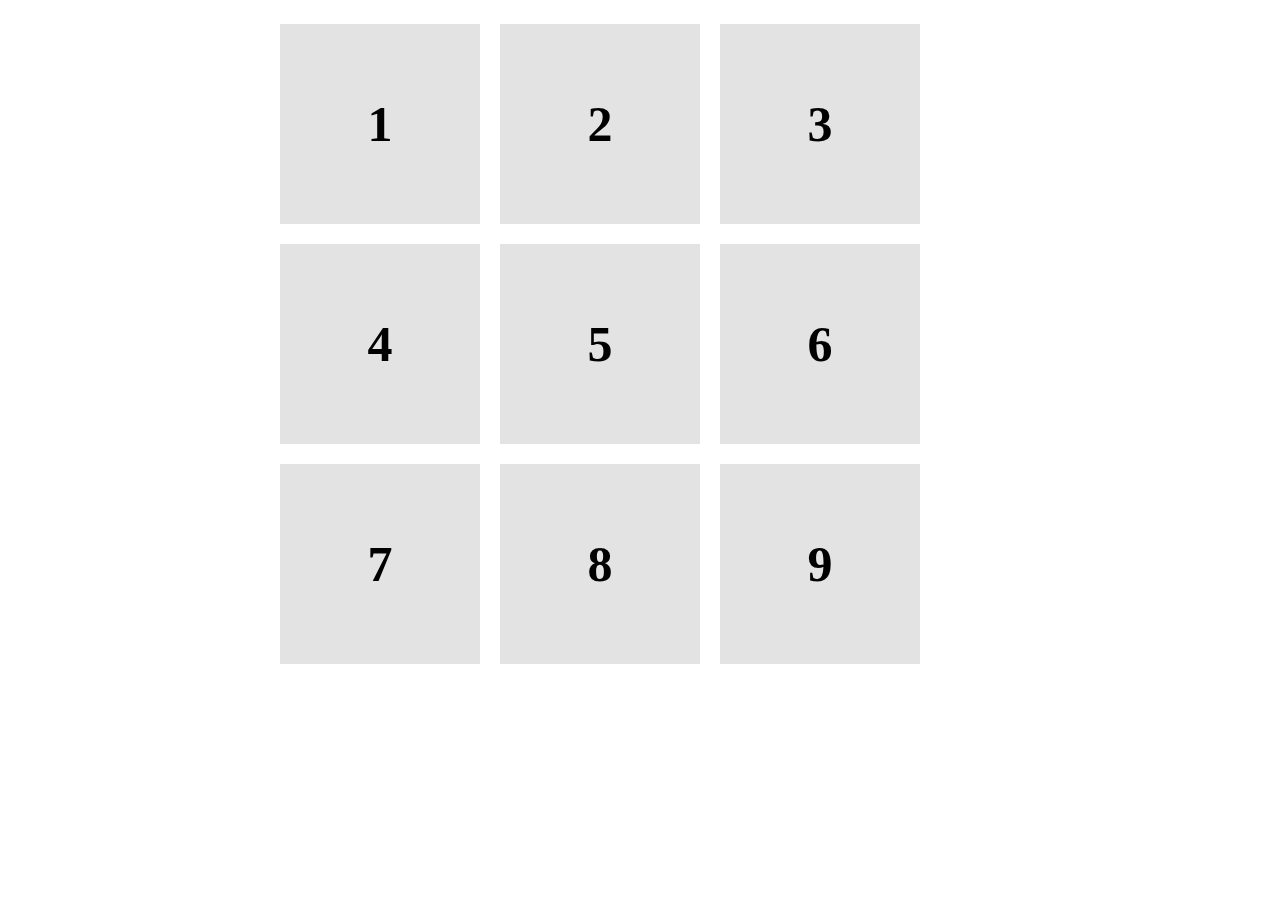
<file: adjacent selectors/index.html>
<!doctype html>
<html>
<head>
	<title>Border-Radius</title>
	<link rel="stylesheet" href="style.css" />
</head>
<body>

<div class="container">
	<ul>
		<li>1</li>
		<li>2</li>
		<li>3</li>
		<li>4</li>
		<li>5</li>
		<li>6</li>
		<li>7</li>
		<li>8</li>
		<li>9</li>
	</ul>
<!-- 
	<p>How are you today?</p>
	<h2>Hi There</h2>
	<h3>What's Up?</h3>
	<p>How are you today?</p> -->


</div>



</body>
</html>
</file>
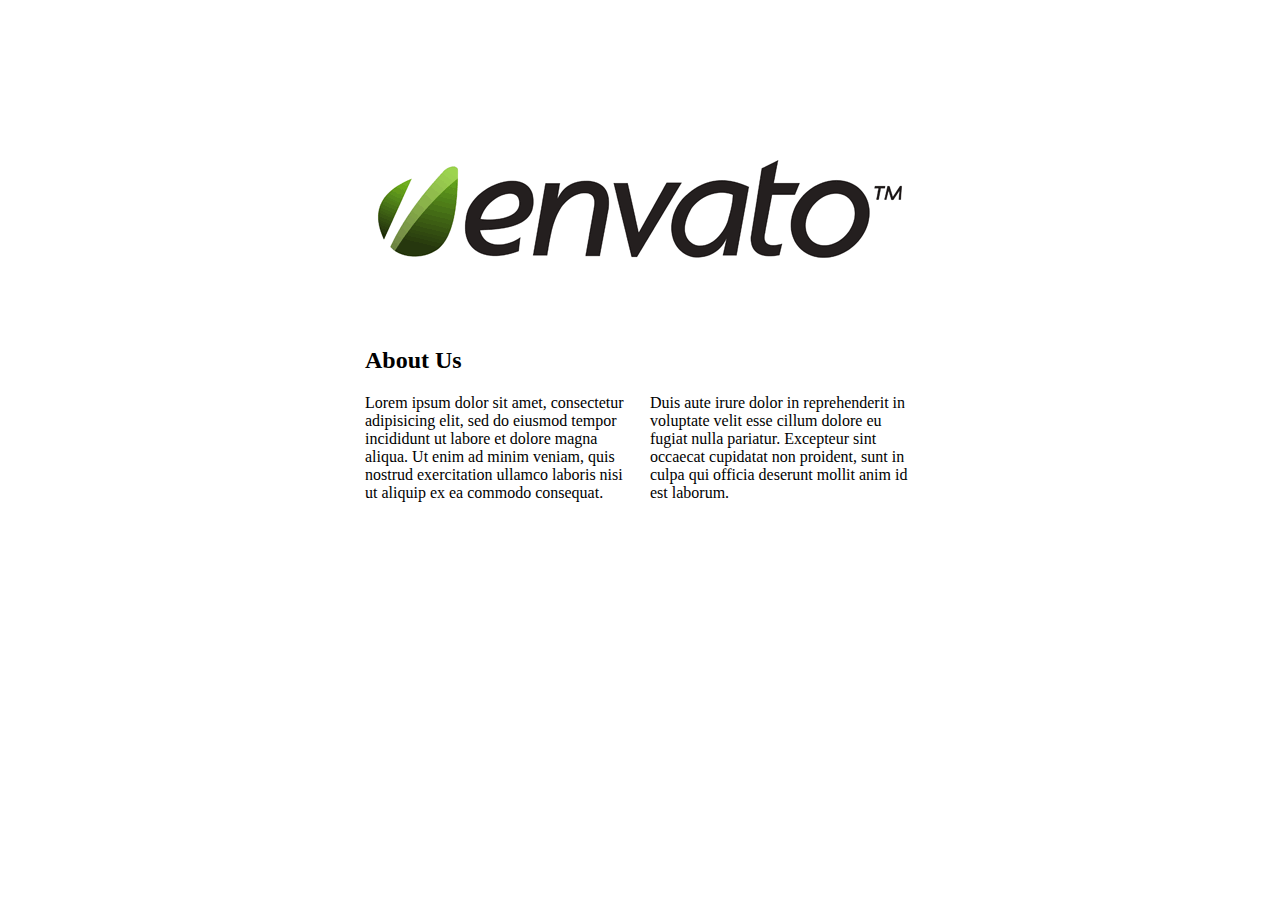
<file: columns/index.html>
<!doctype html>
<html>
<head>
	<title>Columns</title>
	<link rel="stylesheet" href="style.css" />
</head>
<body>

	<img src="envatoLogo.png" alt="Envato">
	<h2> About Us</h2>
	<p>
		Lorem ipsum dolor sit amet, consectetur adipisicing elit, sed do eiusmod
		tempor incididunt ut labore et dolore magna aliqua. Ut enim ad minim veniam,
		quis nostrud exercitation ullamco laboris nisi ut aliquip ex ea commodo
		consequat. Duis aute irure dolor in reprehenderit in voluptate velit esse
		cillum dolore eu fugiat nulla pariatur. Excepteur sint occaecat cupidatat non
		proident, sunt in culpa qui officia deserunt mollit anim id est laborum.
	</p>

</body>
</html>
</file>
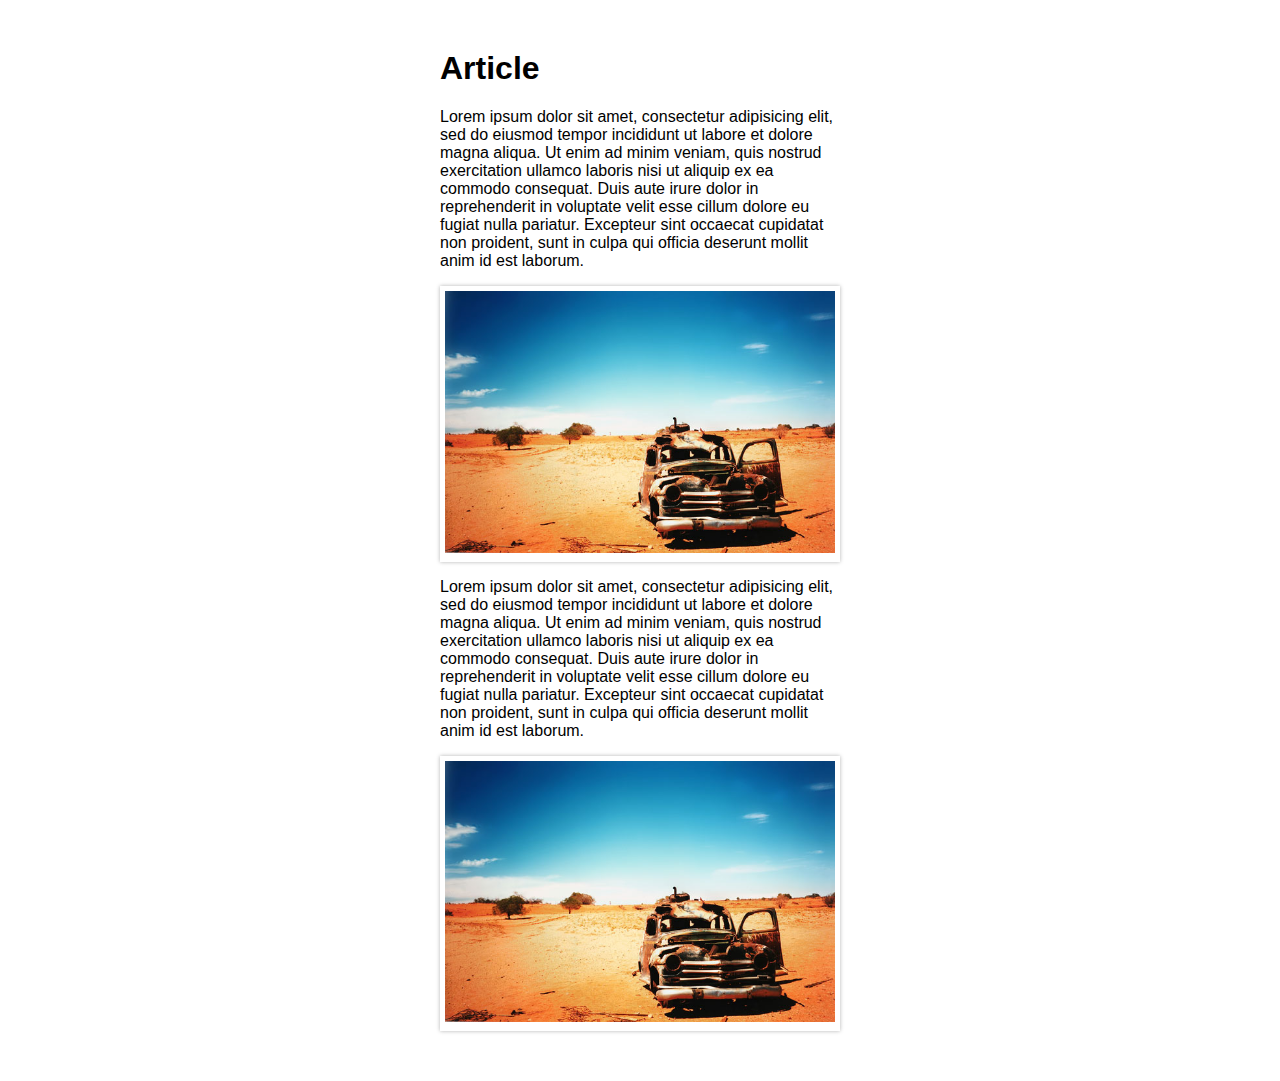
<file: image-captions/index.html>
<!doctype html>
<html>
<head>
	<title>Animations</title>
	<link rel="stylesheet" href="style.css">
</head>
<body>
<h1>Article</h1>
<p>
	Lorem ipsum dolor sit amet, consectetur adipisicing elit, sed do eiusmod
	tempor incididunt ut labore et dolore magna aliqua. Ut enim ad minim veniam,
	quis nostrud exercitation ullamco laboris nisi ut aliquip ex ea commodo
	consequat. Duis aute irure dolor in reprehenderit in voluptate velit esse
	cillum dolore eu fugiat nulla pariatur. Excepteur sint occaecat cupidatat non
	proident, sunt in culpa qui officia deserunt mollit anim id est laborum.
</p>	


<figure>
	<img src="photo.jpg" alt="car">
	<figcaption>
		<h3>Heading Goes Here</h3>
		<p>
			Lorem ipsum dolor sit amet, consectetur adipisicing elit, sed do eiusmod
			tempor incididunt ut labore et dolore magna aliqua.
		</p>
		<p>
			Lorem ipsum dolor sit amet, consectetur adipisicing elit, sed do eiusmod
			tempor incididunt ut labore et dolore magna aliqua.
		</p>
		<p><a href="#">Read More...</a></p>
	</figcaption>
</figure>

<p>
	Lorem ipsum dolor sit amet, consectetur adipisicing elit, sed do eiusmod
	tempor incididunt ut labore et dolore magna aliqua. Ut enim ad minim veniam,
	quis nostrud exercitation ullamco laboris nisi ut aliquip ex ea commodo
	consequat. Duis aute irure dolor in reprehenderit in voluptate velit esse
	cillum dolore eu fugiat nulla pariatur. Excepteur sint occaecat cupidatat non
	proident, sunt in culpa qui officia deserunt mollit anim id est laborum.
</p>

<figure>
	<img src="photo.jpg" alt="car">
	<figcaption>
		<h3>Heading Goes Here</h3>
		<p>
			Lorem ipsum dolor sit amet, consectetur adipisicing elit, sed do eiusmod
			tempor incididunt ut labore et dolore magna aliqua.
		</p>
		<p>
			Lorem ipsum dolor sit amet, consectetur adipisicing elit, sed do eiusmod
			tempor incididunt ut labore et dolore magna aliqua.
		</p>
		<p><a href="#">Read More...</a></p>
	</figcaption>
</figure>	

</body>
</html>
</file>
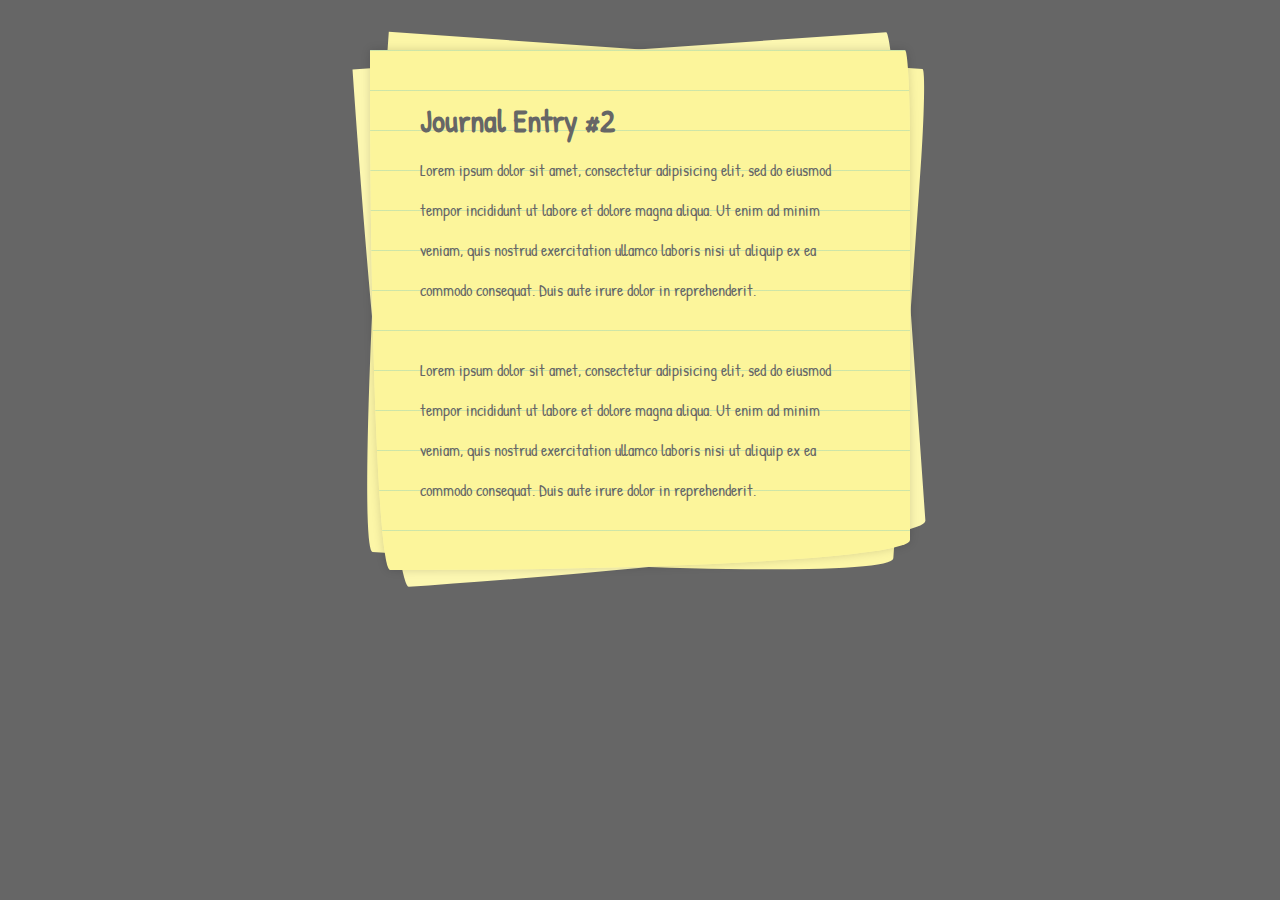
<file: journal/index.html>
<!doctype html>
<html>
<head>
	<title>Journal</title>
	<link href='http://fonts.googleapis.com/css?family=Patrick+Hand' rel='stylesheet'>
	<link rel="stylesheet" href="style.css">
</head>
<body>

<article contenteditable>
	<h1>Journal Entry #2</h1>
	<p>
		Lorem ipsum dolor sit amet, consectetur adipisicing elit, sed do eiusmod
		tempor incididunt ut labore et dolore magna aliqua. Ut enim ad minim veniam,
		quis nostrud exercitation ullamco laboris nisi ut aliquip ex ea commodo
		consequat. Duis aute irure dolor in reprehenderit.
	</p>
	<p>
		Lorem ipsum dolor sit amet, consectetur adipisicing elit, sed do eiusmod
		tempor incididunt ut labore et dolore magna aliqua. Ut enim ad minim veniam,
		quis nostrud exercitation ullamco laboris nisi ut aliquip ex ea commodo
		consequat. Duis aute irure dolor in reprehenderit.
	</p>
</article>

<script src="http://localhost:35729/livereload.js"></script>


</html>
</file>
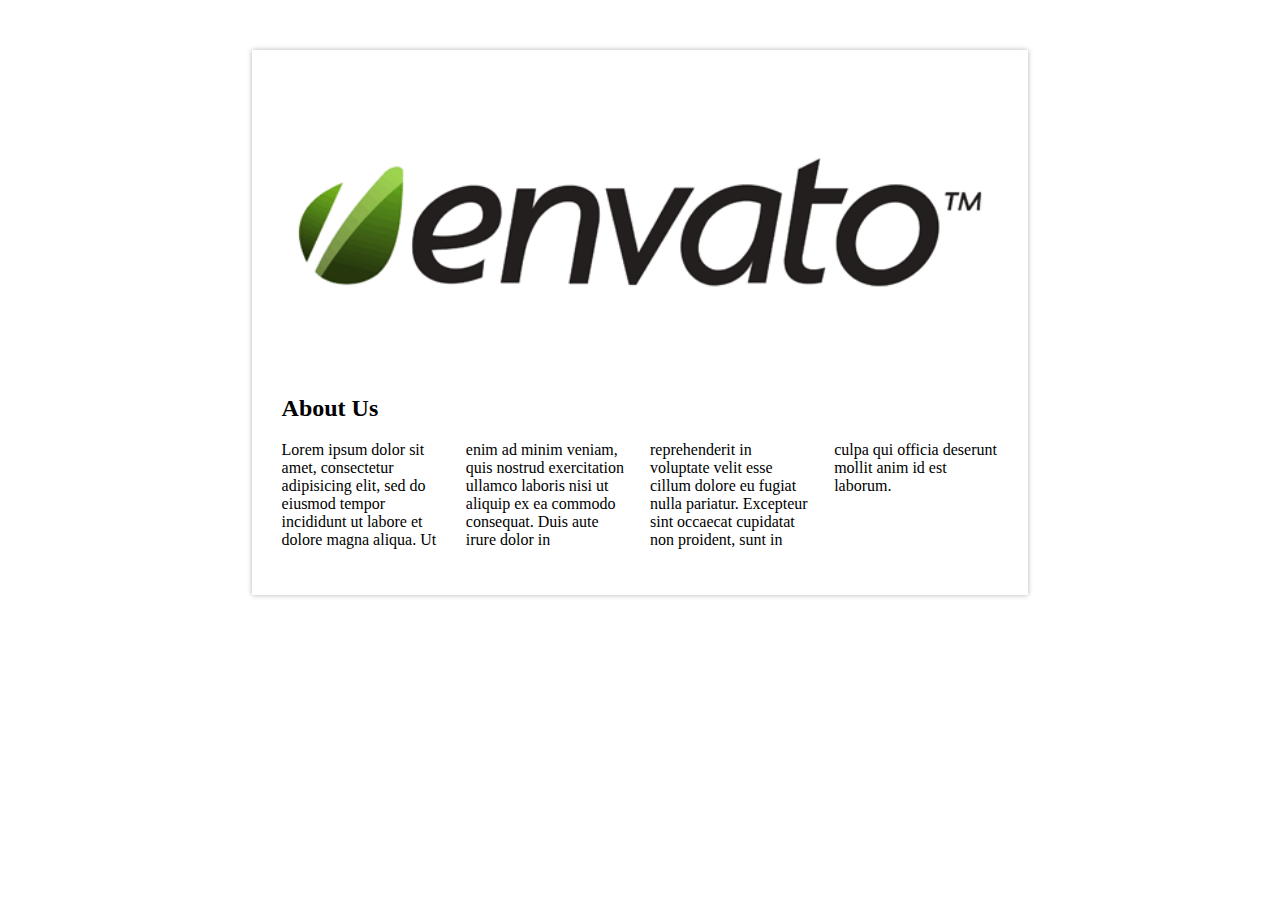
<file: media-queries/index.html>
<!doctype html>
<html>
<head>
	<title>Columns</title>
	<link rel="stylesheet" href="style.css" />
	<!-- <link rel="stylesheet" href="small.css" media="screen and (max-width: 500px)"> -->
</head>
<body>

	<section>
		<img src="envatoLogo.png" alt="Envato">
		<h2> About Us</h2>
		<p>
			Lorem ipsum dolor sit amet, consectetur adipisicing elit, sed do eiusmod
			tempor incididunt ut labore et dolore magna aliqua. Ut enim ad minim veniam,
			quis nostrud exercitation ullamco laboris nisi ut aliquip ex ea commodo
			consequat. Duis aute irure dolor in reprehenderit in voluptate velit esse
			cillum dolore eu fugiat nulla pariatur. Excepteur sint occaecat cupidatat non
			proident, sunt in culpa qui officia deserunt mollit anim id est laborum.
		</p>
	</section>

</body>
</html>
</file>
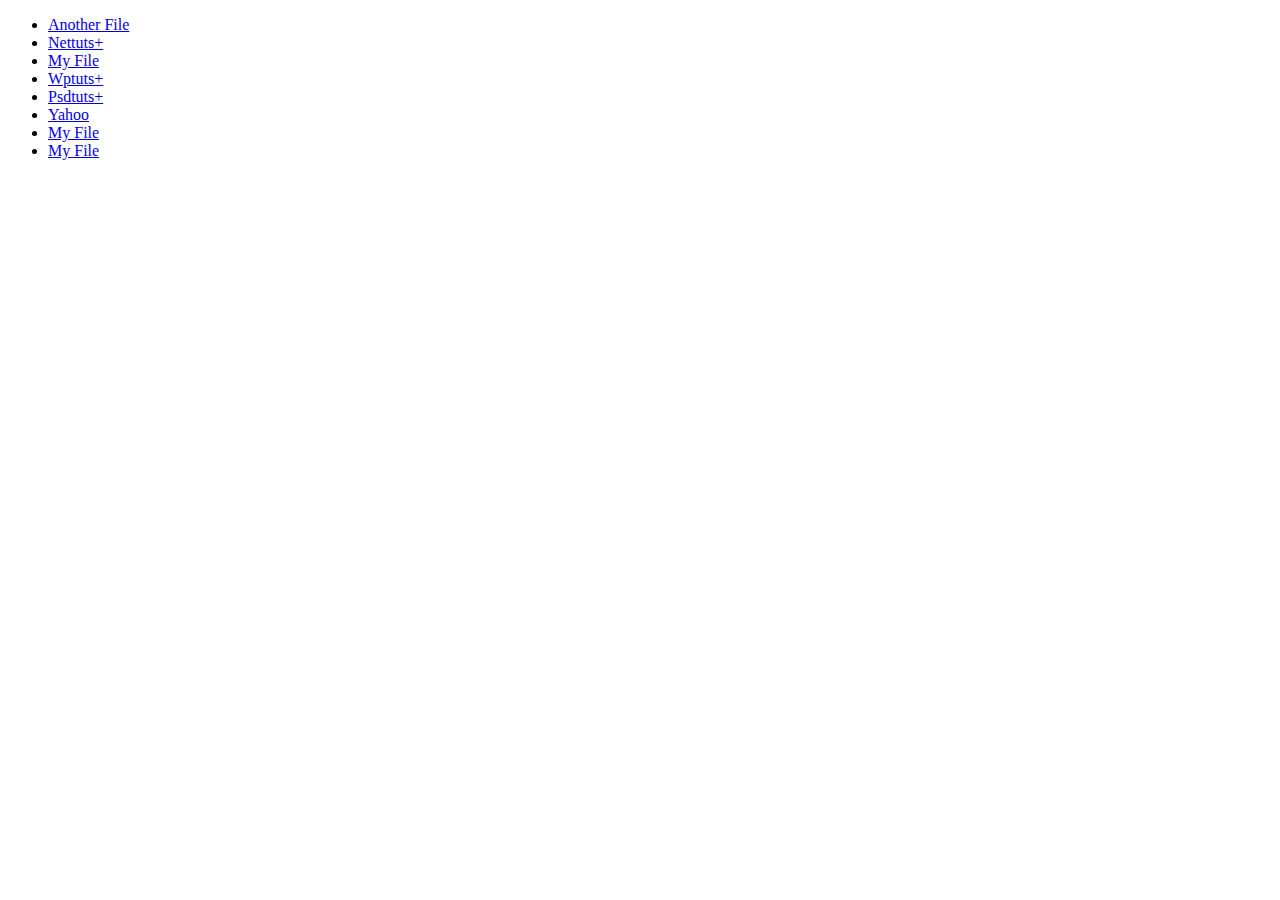
<file: adjacent selectors/index2.html>
<!doctype html>
<html>
<head>
	<title>Border-Radius</title>
	<link rel="stylesheet" href="style2.css" />
</head>
<body>

<ul>
	<li><a href="http://myfile.pdf">Another File</a></li>
	<li><a href="http://net.tutsplus.com">Nettuts+</a></li>
	<li><a href="somePage.html">My File</a></li>
	<li><a href="http://wp.tutsplus.com">Wptuts+</li>
	<li><a href="http://psd.tutsplus.com">Psdtuts+</li>
	<li><a href="http://yahoo.com">Yahoo</a></li>
	<li><a href="http://myfile.pdf">My File</a></li>
	<li><a href="myfile.pdf">My File</a></li>

</ul>

</body>
</html>
</file>
<file: adjacent selectors/style.css>
.container {
	width: 800px;
	margin: auto;
	overflow: hidden;
}

li {
	float: left;
	margin-right: 20px;
	margin-bottom: 20px;
	list-style: none;
	width: 200px;
	height: 200px;
	line-height: 200px;
	text-align: center;
	font-size: 50px;
	font-weight: bold;
	background: #e3e3e3;
}

/*li:first-child {
	background: green;
}

li:last-child {
	background: yellow;
}*/

/*li:nth-child(3n+2) {
	background: green;
}*/

/*h2 + p, h2 ~ p {
	font-size: 1.5em;
}*/
</file>
<file: columns/style.css>
body {
	width: 550px;
	margin: 100px auto;
}

p {

	-webkit-columns: 2;
	-moz-columns: 2;
	columns: 2;

	-webkit-column-gap: 20px;
	-moz-column-gap: 20px;
	column-gap: 20px;
}
</file>
<file: image-captions/style.css>
body {
   width:400px;
   margin:50px auto;
   font-family:sans-serif;
}

img {
   width:100%;
}

figure {
   margin:0;
   position:relative;
   border:5px solid white;

   -webkit-box-shadow:0 0 4px rgba(0,0,0,.3);
   -moz-box-shadow:0 0 4px rgba(0,0,0,.3);
   box-shadow:0 0 4px rgba(0,0,0,.3);
   display:block;
   cursor:pointer;
   overflow:hidden;
}

figure:hover figcaption {
   -ms-filter:"progid:DXImageTransform.Microsoft.Alpha(Opacity=100)";
   filter:alpha(opacity=100);
   opacity:1;

   -webkit-transform:rotate(0);
   -moz-transform:rotate(0);
   -o-transform:rotate(0);
   -ms-transform:rotate(0);
   transform:rotate(0);
   top:0;
}

figcaption {
   -ms-filter:"progid:DXImageTransform.Microsoft.Alpha(Opacity=0)";
   filter:alpha(opacity=0);
   opacity:0;
   position:absolute;
   height:100%;
   width:100%;
   top:-100%;
   background:rgba(0,0,0,.4);
   color:white;

   -webkit-transition:all .4s ease-in;
   -moz-transition:all .4s ease-in;
   -o-transition:all .4s ease-in;
   -ms-transition:all .4s ease-in;
   transition:all .4s ease-in;

   -webkit-transition-delay:.5s;
   -moz-transition-delay:.5s;
   -o-transition-delay:.5s;
   -ms-transition-delay:.5s;
   transition-delay:.5s;

   -webkit-transform:rotate(360deg);
   -moz-transform:rotate(360deg);
   -o-transform:rotate(360deg);
   -ms-transform:rotate(360deg);
   transform:rotate(360deg);
}

figure img {
   -webkit-transition:all 1.5s;
   -moz-transition:all 1.5s;
   -o-transition:all 1.5s;
   -ms-transition:all 1.5s;
   transition:all 1.5s;
}

figure:hover img {
   -webkit-transform:scale(1.1);
   -moz-transform:scale(1.1);
   -o-transform:scale(1.1);
   -ms-transform:scale(1.1);
   transform:scale(1.1);
}

figcaption h3,figcaption p {
   padding:10px 20px;
   margin-bottom:0;
   margin-top:0;
   position:relative;
   left:100%;

   -webkit-transition:all .4s;
   -moz-transition:all .4s;
   -o-transition:all .4s;
   -ms-transition:all .4s;
   transition:all .4s;
}

figure:hover h3,figure:hover p {
   left:0;
}

figcaption h3 {
   background:black;
   margin-top:20px;
}

figcaption p {
   -webkit-transition-delay:1.2s;
   -moz-transition-delay:1.2s;
   -o-transition-delay:1.2s;
   -ms-transition-delay:1.2s;
   transition-delay:1.2s;
}

figcaption h3 {
   -webkit-transition-delay:1s;
   -moz-transition-delay:1s;
   -o-transition-delay:1s;
   -ms-transition-delay:1s;
   transition-delay:1s;
}

figcaption a {
   color:white;
}
</file>
<file: journal/style.css>
body {
   width: 540px;
   margin: auto;
   font-family: 'Patrick Hand', sans-serif;
   background: #666;
   color: #666;
}

article {
   margin: 50px auto;
   padding: 20px 50px;
   position: relative;

   -webkit-box-shadow: 0 0 10px rgba(0,0,0,.15);
   -moz-box-shadow: 0 0 10px rgba(0,0,0,.15);
   box-shadow: 0 0 10px rgba(0,0,0,.15);
   background: #fcf59b;

   background-image: -webkit-gradient(linear, left top, left bottom, from(#81cbbc), color-stop(2%, #fcf59b));
   background: -webkit-linear-gradient(top, #81cbbc, #fcf59b 2%);
   background: -moz-linear-gradient(top, #81cbbc, #fcf59b 2%);
   background: -o-linear-gradient(top, #81cbbc, #fcf59b 2%);
   background: -ms-linear-gradient(top, #81cbbc, #fcf59b 2%);
   background: linear-gradient(top, #81cbbc, #fcf59b 2%);

   -webkit-background-size: 100% 40px;
   -moz-background-size: 100% 40px;
   background-size: 100% 40px;
}

article:focus {
   outline: none;
   color: black;
}

article:focus {
   -webkit-border-radius: 0;
   -moz-border-radius: 0;
   border-radius: 0;
}

article:focus:after,article:focus:before {
   content: none;
}

article,article:before,article:after {
   -webkit-border-bottom-left-radius: 20px 500px;
   -webkit-border-bottom-right-radius: 500px 30px;
   -webkit-border-top-right-radius: 5px 100px;

   -moz-border-radius-bottomleft: 20 500px;
   -moz-border-radius-bottomright: 500px 30px;
   -moz-border-radius-topright: 5px 100px;


   border-radius-bottomleft: 20 500px;
   border-radius-bottomright: 500px 30px;
   border-radius-topright: 5px 100px;
}

article:after,article:before {
   content: ' ';
   width: 100%;
   height: 100%;
   left: 0;
   top: 0;
   z-index: -1;
   position: absolute;
}

article:before {
   background: #fcf6a7;

   -webkit-transform: rotate(4deg);
   -moz-transform: rotate(4deg);
   -o-transform: rotate(4deg);
   -ms-transform: rotate(4deg);
   transform: rotate(4deg);
}

article:after {
   background: #fcf7b1;

   -webkit-transform: rotate(-4deg);
   -moz-transform: rotate(-4deg);
   -o-transform: rotate(-4deg);
   -ms-transform: rotate(-4deg);
   transform: rotate(-4deg);
}

p {
   line-height: 2.5em;
   margin-bottom: 40px;
}

h1 {
   padding-top: 8px;
   margin-bottom: -8px;
}
</file>
<file: media-queries/style.css>
body {
	width: 80%;
	margin: 50px auto;
}
section {
	width: 70%;
	margin: auto;

	-webkit-box-shadow: 0 0 5px rgba(0,0,0, .3);
	-moz-box-shadow: 0 0 5px rgba(0,0,0, .3);
	box-shadow: 0 0 5px rgba(0,0,0, .3);
	padding: 30px;
}

section img {
	width: 100%;
}

p {

	-webkit-columns: 4;
	-moz-columns: 4;
	columns: 4;

	-webkit-column-gap: 20px;
	-moz-column-gap: 20px;
	column-gap: 20px;
}

@media screen and (max-width: 800px) {
	p {
		-webkit-columns: 2;
		-moz-columns: 2;
		columns: 2;
	}
}

@media screen and (max-width: 500px) {
	p {
		-webkit-columns: 1;
		-moz-columns: 1;
		columns: 1;
	}
}
</file>
<file: adjacent selectors/style2.css>
/*a[href*="tutsplus"] {
	color: green;
}*/

/*a[href$=".pdf"]:before {
	content: 'PDF';
	font-size: 11px;
	font-family: sans-serif;
	background: black;
	color: white;
	border-radius: 8px;
	padding: 2px;
	margin-right: 5px;
}*/

/*a[^="http"] {
		
}
*/
</file>
